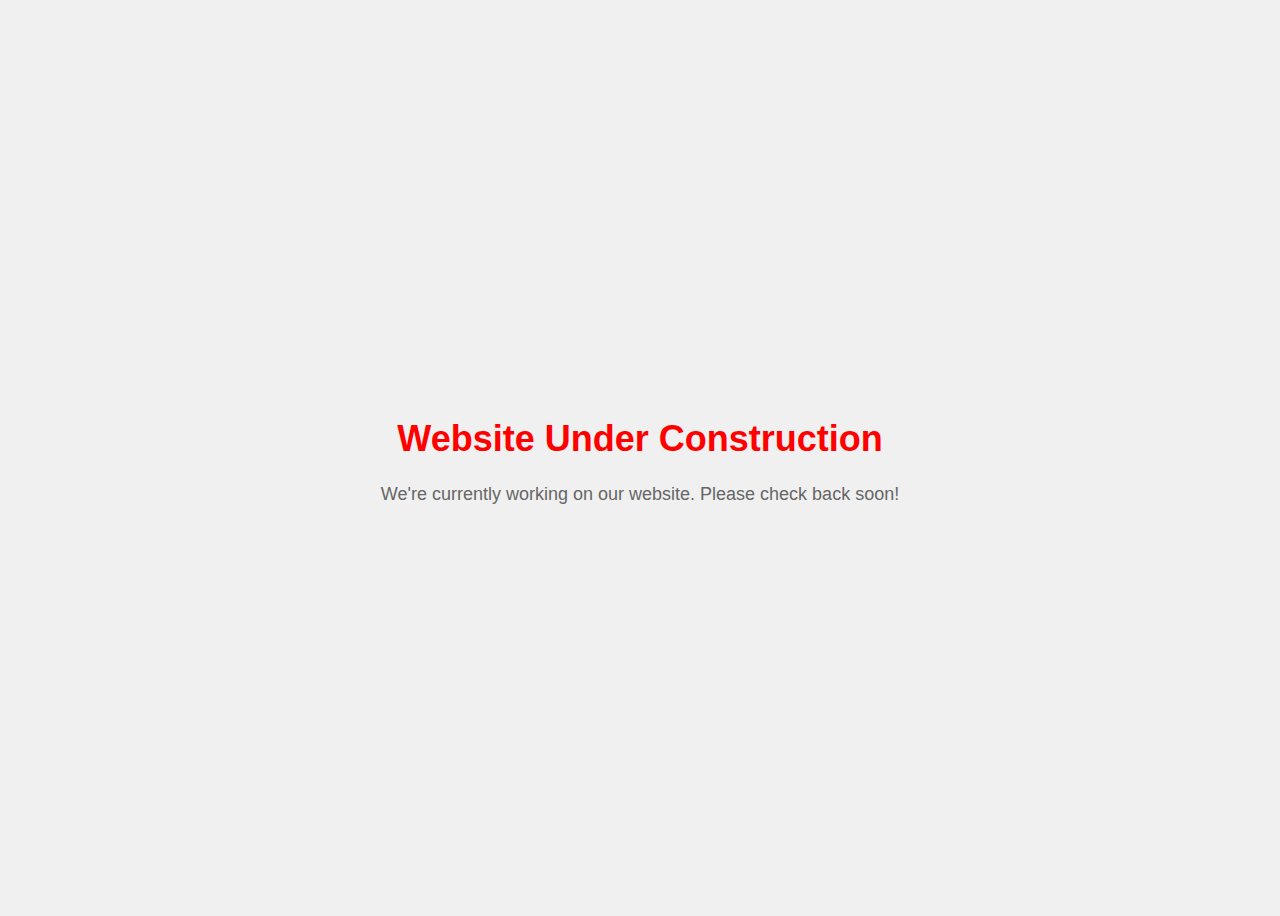
<file: index.html>
<!DOCTYPE html>
<html lang="en">
<head>
  <meta charset="UTF-8">
  <meta name="viewport" content="width=device-width, initial-scale=1.0">
  <link rel="stylesheet" href="styles.css">
  <script src="scripts.js"></script>
  <title>Website Under Construction</title>
</head>
<body>
  <div class="container">
    <h1>Website Under Construction</h1>
    <p>We're currently working on our website. Please check back soon!</p>
  </div>
</body>
</html>
</file>
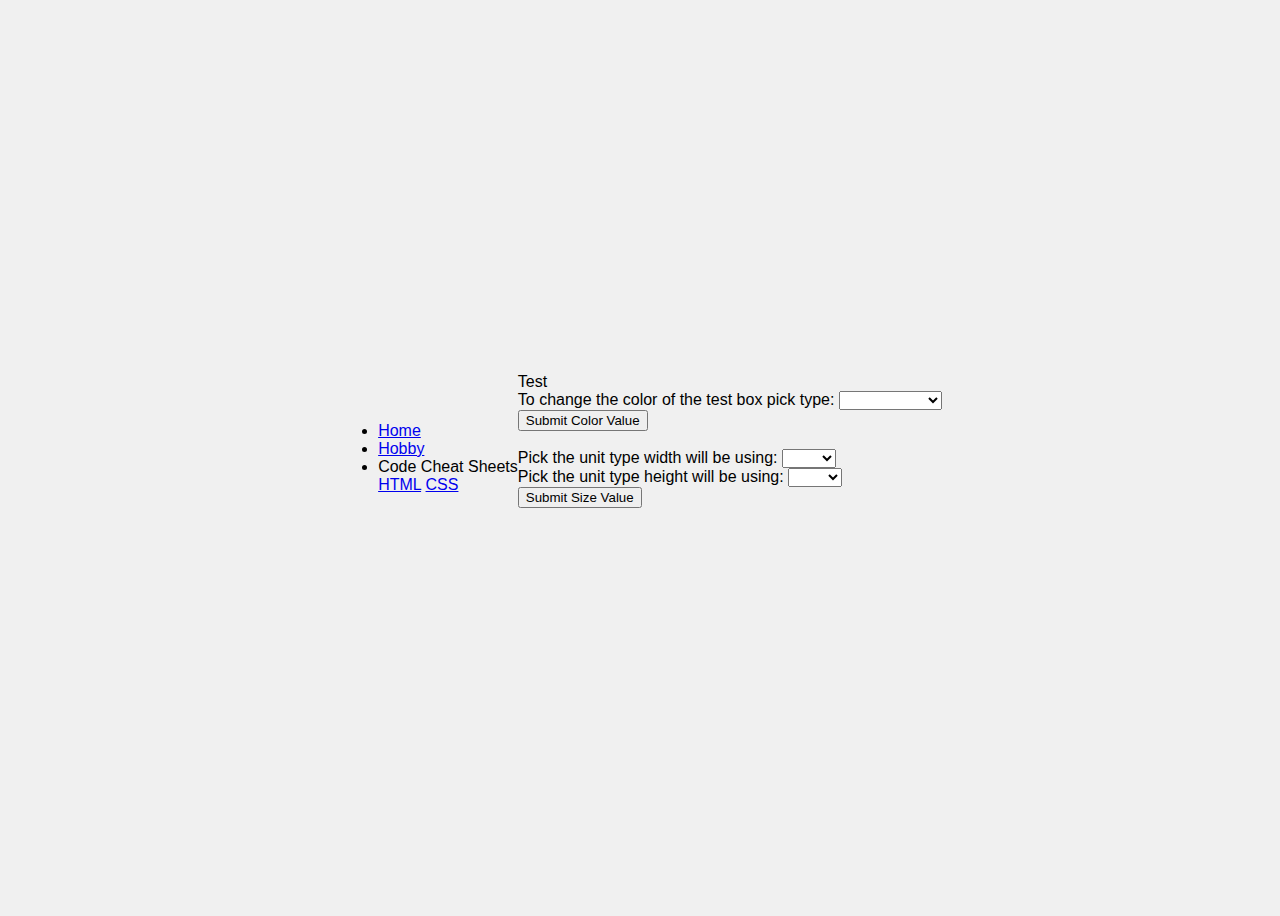
<file: cheatSheetCSS.html>
<!DOCTYPE html>
<html lang="en">
<head>
    <meta charset="UTF-8">
    <meta name="viewport" content="width=device-width, initial-scale=1.0">
    <link rel="stylesheet" href="styles.css">
    <script src="script.js"></script>
    <title>Tristan D. Cheat page CSS</title>
</head>
<body>
    <Nav>
        <ul id="navbarItem">
            <li><a href="index.html">Home</a></li>
            <li><a href="hobby.html">Hobby</a></li>
            <li class="dropdown"><div class="dropbtn">Code Cheat Sheets</div>
                <div id="navbarCheatSheets" class="dropdownContent">
                    <a href="cheatSheetHTML.html">HTML</a>
                    <a href="cheatSheetCSS.html">CSS</a>
                </div>
            </li>
        </ul>
    </Nav>
    <content>
        <div>  
            <div id="testBox">Test</div>
        </div> 
        <div id="cssForm">
            <form id="colorChangeForm">
                <label for="colorValue">To change the color of the test box pick type:</label>
                <select id="colorValue" onchange="colorValueSelect(this)">
                    <option></option>
                    <option value="RGB">RGB values</option>
                    <option value="RGBA">RGBA values</option>
                    <option value="HEX">HEX values</option>
                    <option value="HSL">HSL values</option>
                    <option value="HSLA">HSLA values</option>
                </select>
                <div id="colorinput">
                    <input type="number" min="0" max="255" disabled hidden id="RGBvalue1" required>
                    <input type="number" min="0" max="255" disabled hidden id="RGBvalue2" required>
                    <input type="number" min="0" max="255" disabled hidden id="RGBvalue3" required>
                    <input type="number" min="0.1" max="1" step="0.1" disabled hidden id="RGBvalue4" required>
                    <input type="text" size="6" maxlength="6" pattern="[a-fA-F0-9]+" disabled hidden id="HEXvalue" required>
                    <input type="number" min="0" max="360" disabled hidden id="HSLvalue1" required>
                    <input type="number" min="0" max="100" disabled hidden id="HSLvalue2" required>
                    <input type="number" min="0" max="100" disabled hidden id="HSLvalue3" required>
                    <input type="number" min="0.1" max="1" step="0.1" disabled hidden id="HSLvalue4" required>
                </div>
                <button type="submit">Submit Color Value</button>
            </form>
            <div id="infoColorInfo"></div><br>
            <form id="sizingForm">
                <div id="width">
                    <label for="widthType">Pick the unit type width will be using:</label>
                    <select id="widthType" onchange="widthValueSelect(this)">
                        <option></option>
                        <option value="vw">vw</option>
                        <option value="vmin">vmin</option>
                        <option value="vmax">vmax</option>
                        <option value="%">%</option>
                        <option value="px">px</option>
                    </select>
                    <div id="widthInput">
                        <input type="number" min="0" max="100" disabled hidden id="width100" required>
                        <input type="number" min="0" max="1000" disabled hidden id="widthpx" required>
                    </div>
                </div>
                <div id="height">
                    <label for="heightType">Pick the unit type height will be using:</label>
                    <select id="heightType" onchange="heightValueSelect(this)">
                        <option></option>
                        <option value="vh">vh</option>
                        <option value="vmin">vmin</option>
                        <option value="vmax">vmax</option>
                        <option value="%">%</option>
                        <option value="px">px</option>
                    </select>
                    <div id="heightInput">
                        <input type="number" min="0" max="100" disabled hidden id="height100" required>
                        <input type="number" min="0" max="1000" disabled hidden id="heightpx" required>
                    </div>
                </div>
                <button type="submit">Submit Size Value</button>
            </form>
            <div id="widthInfo"></div><br>
            <div id="heightInfo"></div><br>
            <!--
            <form id="MargPadForm">
                <div id="Margin">
                    <label for="margSide">Pick how many side to edit margin will be using:</label>
                    <select id="margSide" onchange="sideMargSelect(this)">
                        <option></option>
                        <option value="1">Same for all side</option>
                        <option value="2">top and bottom then right and left</option>
                        <option value="3">top then right and left then bottom</option>
                        <option value="4">top then right them bottom then left</option>
                    </select><br>
                    <label for="unitMargType">Pick the unit type margin will be using:</label>
                    <select id="unitMargType" onchange="unitTypeMargSelect(this)">
                        <option></option>
                        <option value="vw">vw</option>
                        <option value="vh">vh</option>
                        <option value="vmin">vmin</option>
                        <option value="vmax">vmax</option>
                        <option value="px">px</option>
                    </select><br>
                    <div id="marginInput">
                        <input type="number" min="0" max="100" disabled hidden id="margin1" required>
                        <input type="number" min="0" max="100" disabled hidden id="margin2" required>
                        <input type="number" min="0" max="100" disabled hidden id="margin3" required>
                        <input type="number" min="0" max="100" disabled hidden id="margin4" required>
                        <input type="number" min="0" max="1000" disabled hidden id="marginpx1" required>
                        <input type="number" min="0" max="1000" disabled hidden id="marginpx2" required>
                        <input type="number" min="0" max="1000" disabled hidden id="marginpx3" required>
                        <input type="number" min="0" max="1000" disabled hidden id="marginpx4" required>
                    </div>
                </div>
                <div id="Padding">
                    <label for="PadSide">Pick how many side to edit Padding will be using:</label>
                    <select id="PadSide" onchange="sidePadSelect(this)">
                        <option></option>
                        <option value="1">Same for all side</option>
                        <option value="2">top and bottom then right and left</option>
                        <option value="3">top then right and left then bottom</option>
                        <option value="4">top then right them bottom then left</option>
                    </select><br>
                    <label for="unitPadType">Pick the unit type Padding will be using:</label>
                    <select id="unitPadType" onchange="unitTypePadSelect(this)">
                        <option></option>
                        <option value="vw">vw</option>
                        <option value="vh">vh</option>
                        <option value="vmin">vmin</option>
                        <option value="vmax">vmax</option>
                        <option value="px">px</option>
                    </select><br>
                    <div id="PadInput">
                        <input type="number" min="0" max="100" disabled hidden id="Pad1" required>
                        <input type="number" min="0" max="100" disabled hidden id="Pad2" required>
                        <input type="number" min="0" max="100" disabled hidden id="Pad3" required>
                        <input type="number" min="0" max="100" disabled hidden id="Pad4" required>
                        <input type="number" min="0" max="1000" disabled hidden id="Padpx1" required>
                        <input type="number" min="0" max="1000" disabled hidden id="Padpx1" required>
                        <input type="number" min="0" max="1000" disabled hidden id="Padpx1" required>
                        <input type="number" min="0" max="1000" disabled hidden id="Padpx1" required>
                    </div>
                </div>
                <button type="submit">Submit Size Value</button>
            </form>
            -->
        </div>    
    </content>
</body>
</html>
</file>
<file: styles.css>
body {
    font-family: Arial, sans-serif;
    background-color: #f0f0f0;
    display: flex;
    justify-content: center;
    align-items: center;
    height: 100vh;
}

.container {
    text-align: center;
}

h1 {
    color: red;
    font-size: 36px;
}

p {
    color: #666;
    font-size: 18px;
}
</file>
